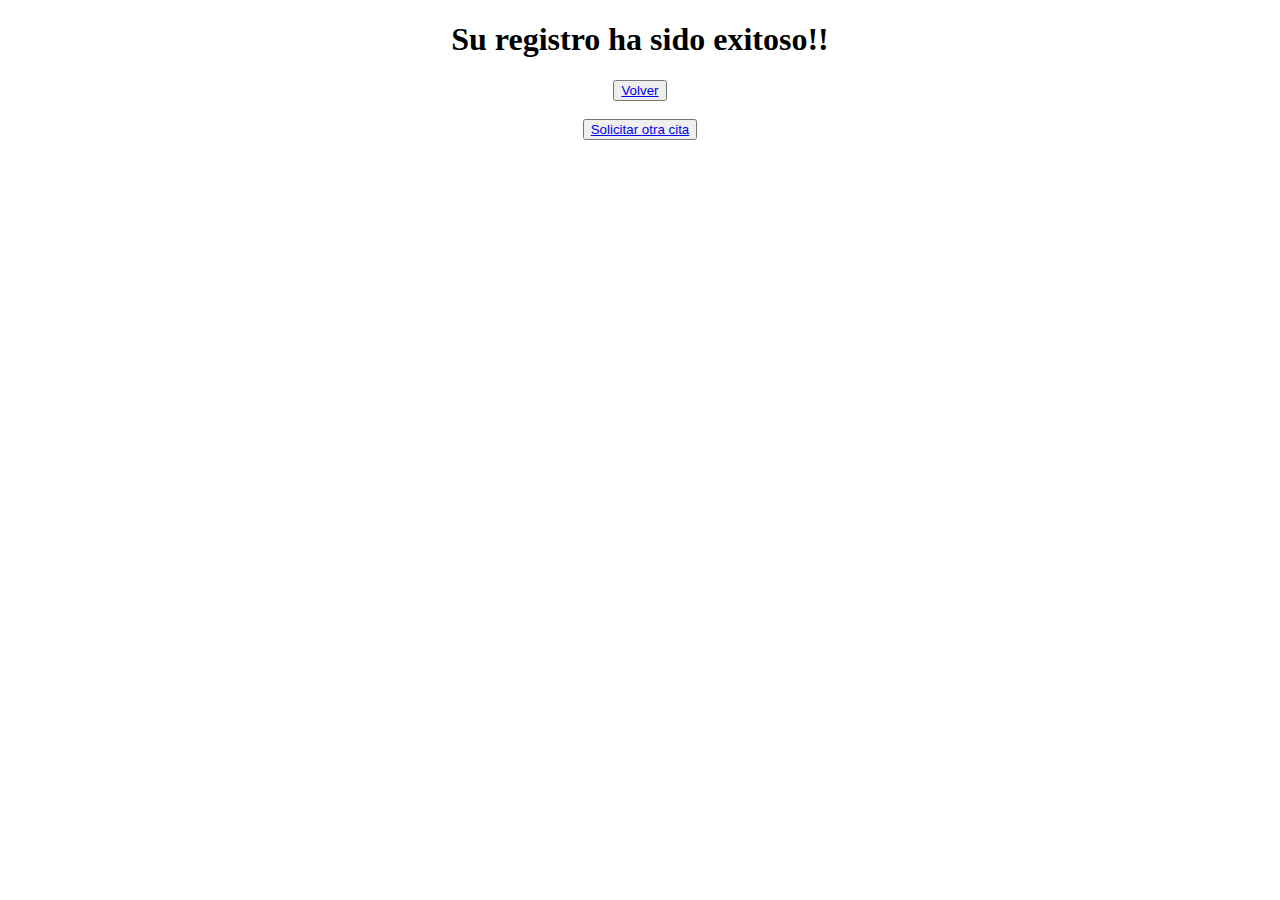
<file: mensaje.html>
<!DOCTYPE html>
<html lang="en">
<head>
    <meta charset="UTF-8">
    <meta name="viewport" content="width=device-width, initial-scale=1.0">
    <title>mensaje</title>
</head>
<body>
    <center>

<h1>Su registro ha sido exitoso!!</h1>

<button><a href="index.html"> Volver</a></button>

<br>
<br>
<button><a href="solicitud.html"> Solicitar otra cita</a></button>

</center>
</body>
</html>
</file>
